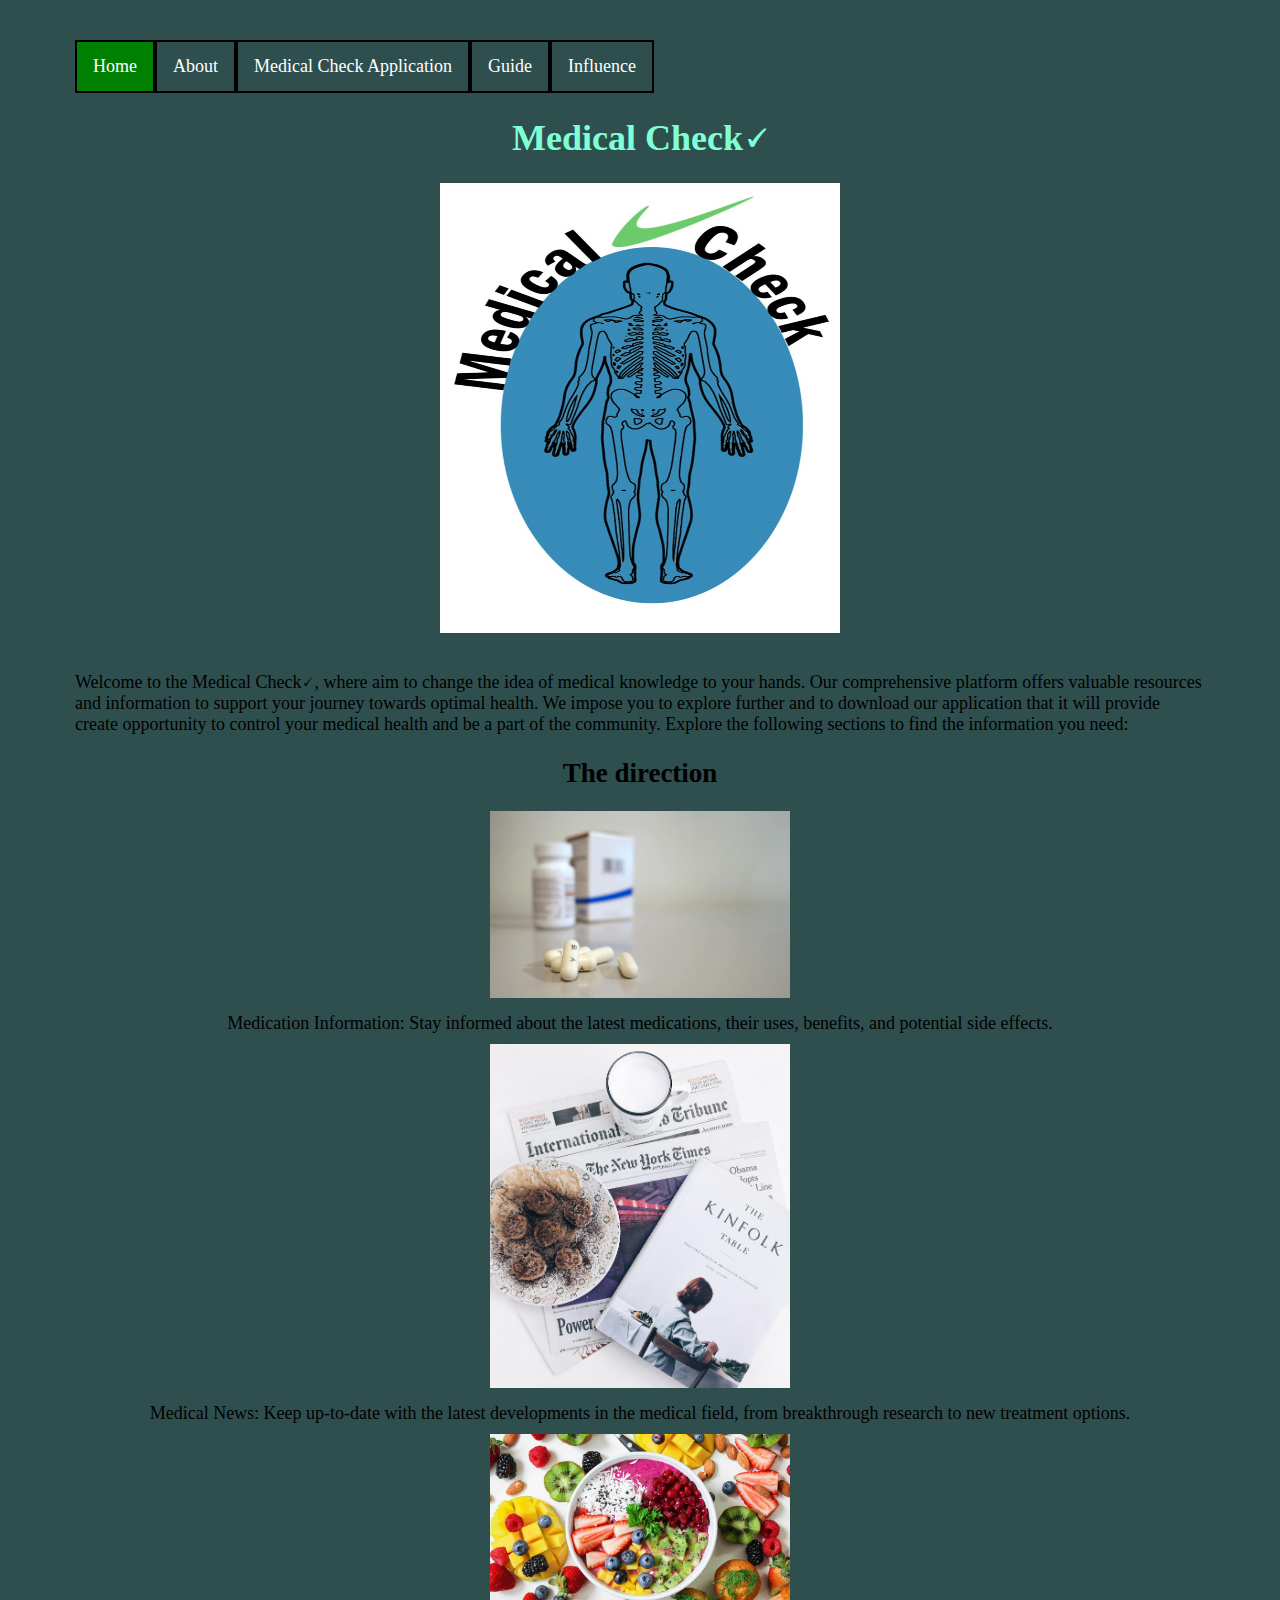
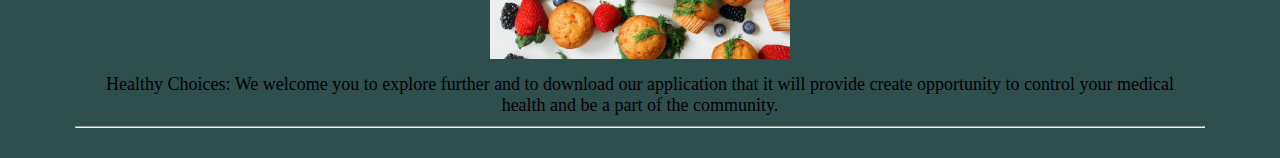
<file: index.html>
<!DOCTYPE html>
<html lang="en">
	<head>
	<link rel="stylesheet" type="text/css" href="MedicalTechResponseStylesheet.css">
      <title>Medical Check🗸</title>
	  <meta charset="UTF-8">
	  <meta name="description" content="This is a website about medical assessment without the need to search Google. This allows individual to take control of daignosis and seek the help they need.">
	  <meta name="keywords" content="Medical, Assessment, Empower, Daignosis, Evaluate, Health">
	  <meta name="author" content="Enoc Ale">
	</head>
		<body>
			<ul class="menu">
			 <li class="menu active"><a href="index.html">Home</a></li>
			 <li class="menu"><a href="AboutUs.html">About</a></li>
			 <li class="menu"><a href="Application.html">Medical Check Application</a></li>
			 <li class="menu"><a href="UserManualGuide.html">Guide</a></li>
			 <li class="menu"><a href="Influence.html">Influence</a></li>
			</ul>
		<h1 onmouseover="style.color='Lime'" onmouseout="style.color='aquamarine'" style="text-align:center;">Medical Check🗸</h1>
			<img src="Images/Logo.jpg" alt="Medical Check custom logo of skeletal body and words on the side" style="width:400px;height:450px;" class="center"><br>
		<p>Welcome to the Medical Check🗸, where aim to change the idea of medical knowledge to your hands.  Our comprehensive platform offers valuable resources and information to support your journey towards optimal health.
		   We impose you to explore further and to download our application that it will provide create opportunity to control your medical health and be a part of the community.
			Explore the following sections to find the information you need:<br>
		
		<h2 style="text-align:center;"> The direction</h2>
		<div class="gallery">
  <a target="Medcine" href="Images/Medicine.jpg"></a>
  <a href="https://www.nlm.nih.gov/">
	<img src="Images/Medicine.jpg" alt="Medicine"  width="600" height="400">
  </a>
  <div class="desc">Medication Information: Stay informed about the latest medications, their uses, benefits, and potential side effects.</div>
</div>

<div class="gallery">
  <a target="News" href="Images/newspaper.jpg"></a>
  <a href="https://www.who.int/">
					<img src="Images/newspaper.jpg" alt="Newspaper" width="600" height="400">
  </a>
  <div class="desc">Medical News: Keep up-to-date with the latest developments in the medical field, from breakthrough research to new treatment options.</div>
</div>

<div class="gallery">
  <a target="Healthy Choices" href="Images/Food.jpg"></a>
    <a href="https://www.heart.org/en/healthy-living/healthy-lifestyle">
	<img src="Images/Food.jpg" alt="Healthy Choices" width="600" height="400">
  </a>
  <div class="desc">Healthy Choices: We welcome you to explore further and to download our application that it will provide create opportunity to control your medical health and be a part of the community.</div>
</div>
</div><hr>	
		</body>
</html>
</file>
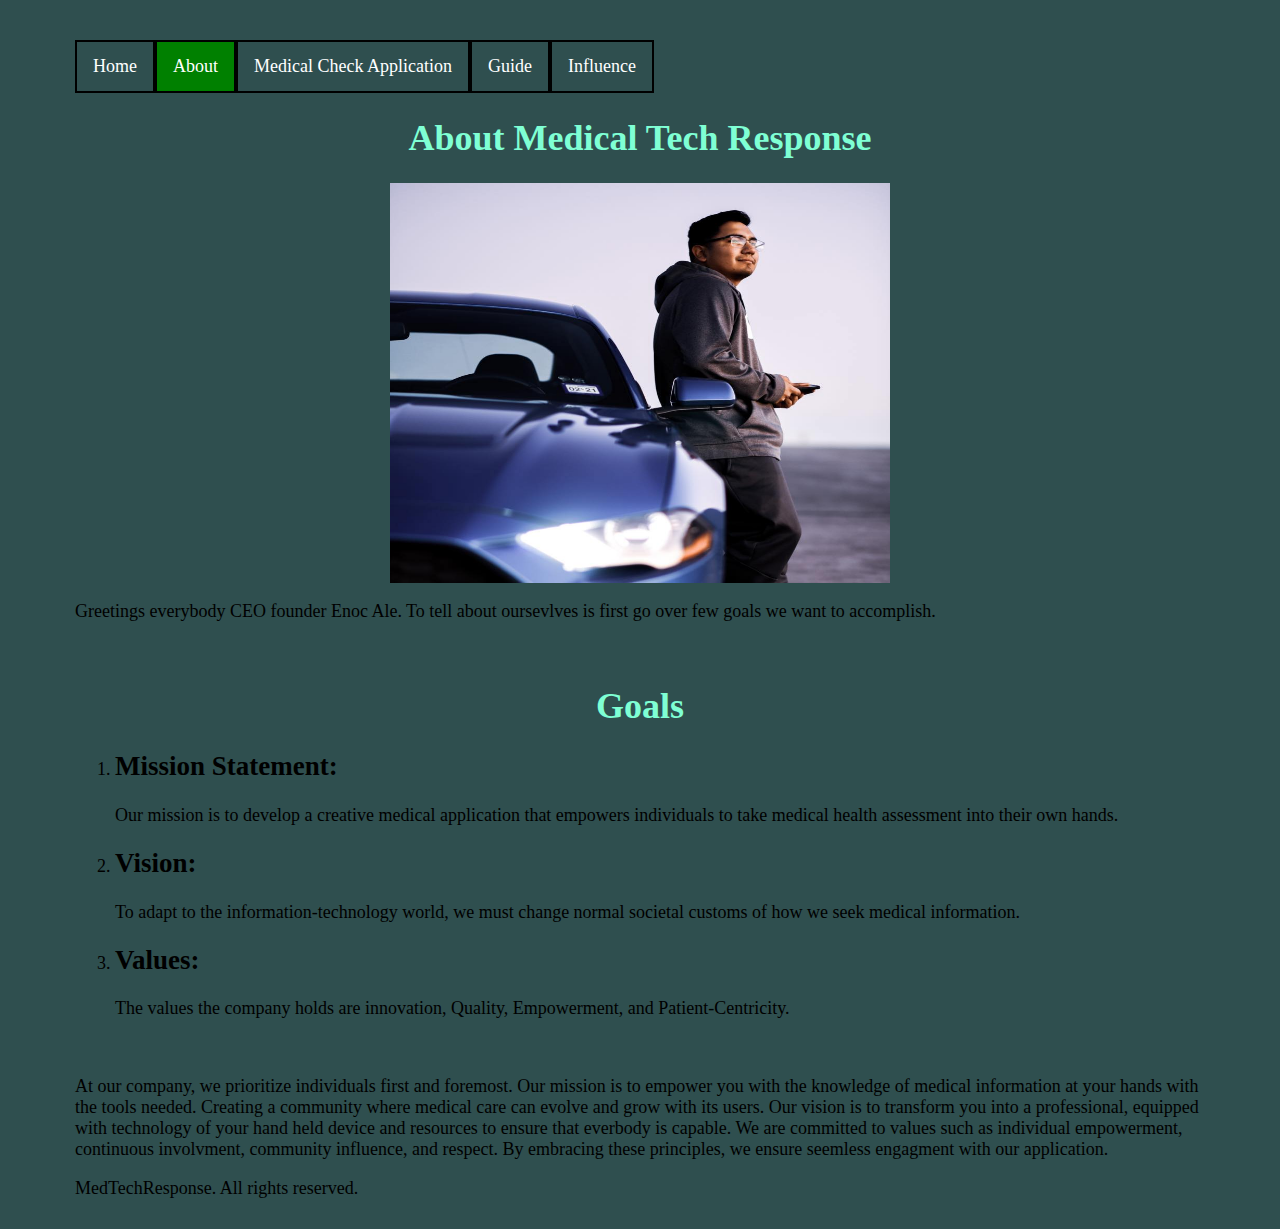
<file: AboutUs.html>
<!DOCTYPE html>
<html lang="en">
	<link rel="stylesheet" type="text/css" href="MedicalTechResponseStylesheet.css">
      <title>Medical Check🗸</title>
	  <meta charset="UTF-8">
	  <meta name="description" content="This is a website about medical assessment without the need to search Google. This allows individual to take control of daignosis and seek the help they need.">
	  <meta name="keywords" content="Medical, Assessment, Empower, Daignosis, Evaluate, Health">
	  <meta name="author" content="Enoc Ale">
	</head>
		<body>
			<ul class="menu">
			 <li class="menu"><a href="index.html">Home</a></li>
			 <li class="menu active"><a href="AboutUs.html">About</a></li>
			 <li class="menu"><a href="Application.html">Medical Check Application</a></li>
			 <li class="menu"><a href="UserManualGuide.html">Guide</a></li>
			 <li class="menu"><a href="Influence.html">Influence</a></li>
			</ul>
		<h1 style="text-align:center;">About Medical Tech Response</h1>
		<img src="Images/Myself.jpg" alt="Picture of Enoc Ale" style="width:500px;height:400px;" class="center">
		<p>	Greetings everybody CEO founder Enoc Ale. To tell about oursevlves is first go over few goals we want to accomplish.</p><br>
		<h1>Goals</h1>
    <ol>
        <li><h2>Mission Statement:</h2> Our mission is to develop a creative medical application that empowers individuals to take medical health assessment into their own hands. </li>
        <li><h2>Vision:</h2> To adapt to the information-technology world, we must change normal societal customs of how we seek medical information.</li>
        <li><h2>Values:</h2> The values the company holds are innovation, Quality, Empowerment, and Patient-Centricity.</li>
    </ol><br>
		<p> At our company, we prioritize individuals first and foremost. Our mission is to empower you with the knowledge of medical information at your hands with the tools needed. Creating a community where medical care can evolve and grow with its users.
		Our vision is to transform you into a professional, equipped with technology of your hand held device and resources to ensure that everbody is capable. We are committed to values such as individual empowerment, continuous involvment, community influence, and respect. 
		By embracing these principles, we ensure seemless engagment with our application.</p>
<footer>
        <p>MedTechResponse. All rights reserved.</p>
</footer>
		</body>
</html>
</file>
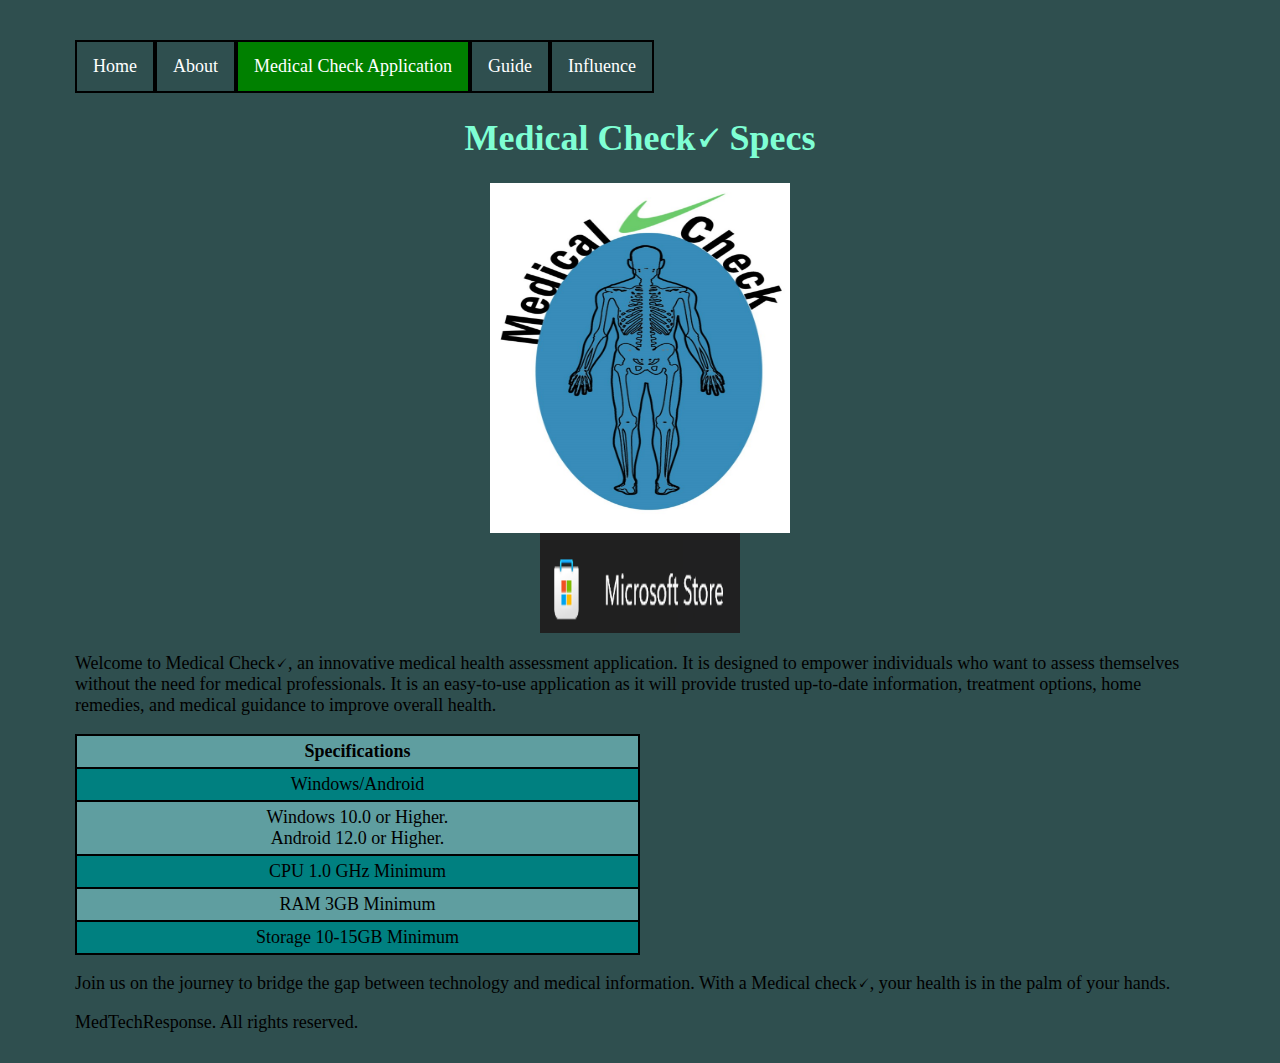
<file: Application.html>
<!DOCTYPE html>
<html lang="en">
	<head>
	<link rel="stylesheet" type="text/css" href="MedicalTechResponseStylesheet.css">
      <title>Medical Check🗸</title>
	  <meta charset="UTF-8">
	  <meta name="description" content="This is a website about medical assessment without the need to search Google. This allows individual to take control of daignosis and seek the help they need.">
	  <meta name="keywords" content="Medical, Assessment, Empower, Daignosis, Evaluate, Health">
	  <meta name="author" content="Enoc Ale">
	</head>
		<body>
			<ul class="menu">
			 <li class="menu"><a href="index.html">Home</a></li>
			 <li class="menu"><a href="AboutUs.html">About</a></li>
			 <li class="menu active"><a href="Application.html">Medical Check Application</a></li>
			 <li class="menu"><a href="UserManualGuide.html">Guide</a></li>
			 <li class="menu"><a href="Influence.html">Influence</a></li>
			</ul>
	<h1>Medical Check🗸 Specs</h1>
	<div class="container">
        <img src="Images/Logo.jpg" alt="Medical Check Logo" style="width:300px;height:350px;" class="center">
		<a href="https://apps.microsoft.com/home?hl=en-US&gl=US">
        <img src="Images/Microsoft.png" alt="Google App Store" style="width:200px;height:100px;" class="center"></a>
    </div>
    <div id="countdown" class="timer"></div>
    <script>
        let countDownDate = new Date("Aug 01, 2024 12:00:00").getTime();
        let x = setInterval(function() {
            let now = new Date().getTime();
            let distance = countDownDate - now;
            let days = Math.floor(distance / (1000 * 60 * 60 * 24));
            let hours = Math.floor((distance % (1000 * 60 * 60 * 24)) / (1000 * 60 * 60));
            let minutes = Math.floor((distance % (1000 * 60 * 60)) / (1000 * 60));
            let seconds = Math.floor((distance % (1000 * 60)) / 1000);
            document.getElementById("countdown").innerHTML = days + "d " + hours + "h " +
            minutes + "m " + seconds + "s "; 
            if (distance < 0) {
                clearInterval(x);
                document.getElementById("countdown").innerHTML = "EXPIRED";
            }
        }, 1000);
    </script>
	
<p>Welcome to Medical Check🗸, an innovative medical health assessment application. It is designed to empower individuals who want to assess themselves without the need for medical professionals.
 It is an easy-to-use application as it will provide trusted up-to-date information, treatment options, home remedies, and medical guidance to improve overall health. 
 </p>
 <table>
  <tr>
    <th>Specifications</th>
  </tr>
  <tr>
    <td>Windows/Android</td>
  </tr>
   <tr>
    <td>Windows 10.0 or Higher.<br>Android 12.0 or Higher.</td>
  </tr>
    <tr>
    <td>CPU 1.0 GHz Minimum</td>
  </tr>
    <tr>
    <td>RAM 3GB Minimum</td>
  </tr>
    <tr>
    <td>Storage 10-15GB Minimum</td>
  </tr>
</table>
<p>Join us on the journey to bridge the gap between technology and medical information. With a Medical check🗸, your health is in the palm of your hands.</p>
   <footer>
        <p>MedTechResponse. All rights reserved.</p>
    </footer>
</body>
</html>
</file>
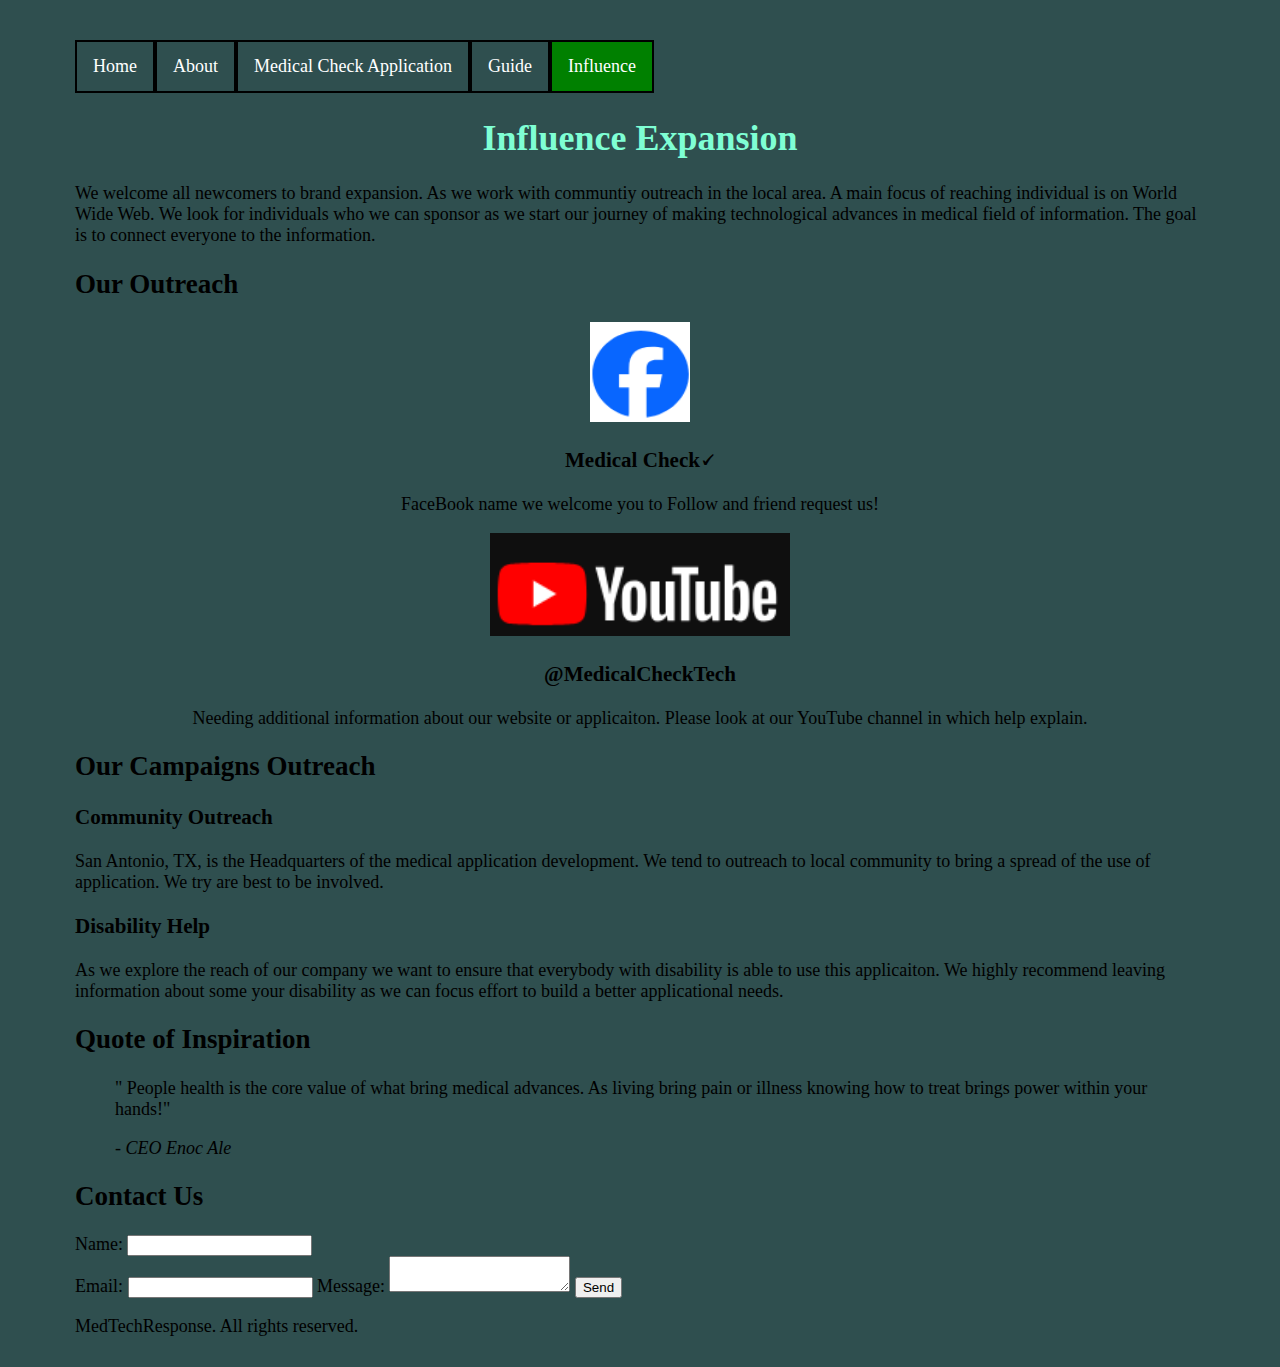
<file: Influence.html>
<!DOCTYPE html>
<html lang="en">
	<head>
	<link rel="stylesheet" type="text/css" href="MedicalTechResponseStylesheet.css">
      <title>Medical Check🗸</title>
	  <meta charset="UTF-8">
	  <meta name="description" content="This is a website about medical assessment without the need to search Google. This allows individual to take control of daignosis and seek the help they need.">
	  <meta name="keywords" content="Medical, Assessment, Empower, Daignosis, Evaluate, Health">
	  <meta name="author" content="Enoc Ale">
	</head>
		<body>
			<ul class="menu">
			 <li class="menu"><a href="index.html">Home</a></li>
			 <li class="menu"><a href="AboutUs.html">About</a></li>
			 <li class="menu"><a href="Application.html">Medical Check Application</a></li>
			 <li class="menu"><a href="UserManualGuide.html">Guide</a></li>
			 <li class="menu active"><a href="Influence.html">Influence</a></li>
			</ul>

        <div class="hero">
            <h1>Influence Expansion</h1>
            <p>We welcome all newcomers to brand expansion. As we work with communtiy outreach in the local area. A main focus of reaching individual is on World Wide Web. 
			We look for individuals who we can sponsor as we start our journey of making technological advances in medical field of information. The goal is to connect everyone to the information.</p>
        </div>
    <section id="influencers">
        <h2>Our Outreach</h2>
        <div class="gallery">
            <div class="card">
                <img src="Images/FaceBook.png" alt="FaceBook" style="width:100px;height:100px">
                <h3>Medical Check🗸</h3>
                <p>FaceBook name we welcome you to Follow and friend request us!</p>
            </div>
            <div class="card">
                <img src="Images/YouTube.png" alt="YouTube Icon">
                <h3>@MedicalCheckTech</h3>
                <p>Needing additional information about our website or applicaiton. Please look at our YouTube channel in which help explain.</p>
            </div>
        </div>
    </section>

    <section id="campaigns">
        <h2>Our Campaigns Outreach</h2>
        <div class="campaign">
            <div class="campaign-details">
                <h3>Community Outreach</h3>
                <p>San Antonio, TX, is the Headquarters of the medical application development. We tend to outreach to local community to bring a spread of the use of application.
				   We try are best to be involved.</p>
            </div>
        </div>
        <div class="campaign">
            <div class="campaign-details">
                <h3>Disability Help</h3>
                <p>As we explore the reach of our company we want to ensure that everybody with disability is able to use this applicaiton. 
				We highly recommend leaving information about some your disability as we can focus effort to build a better applicational needs.</p>
            </div>
        </div>
    </section>  

    <section id="testimonials">
        <h2>Quote of Inspiration</h2>
        <blockquote>
            <p>" People health is the core value of what bring medical advances. As living bring pain or illness knowing how to treat brings power within your hands!"</p>
            <cite>- CEO Enoc Ale</cite>
        </blockquote>
    </section>

    <section id="contact">
        <h2>Contact Us</h2>
        <form>
            <label for="name">Name:</label>
            <input type="text" id="name" name="name"><br>
            <label for="email">Email:</label>
            <input type="email" id="email" name="email">
            <label for="message">Message:</label>
            <textarea id="message" name="message"></textarea>
            <button type="submit">Send</button>
        </form>
    </section>

    <footer>
        <p>MedTechResponse. All rights reserved.</p>
    </footer>
</body>
</html>
</file>
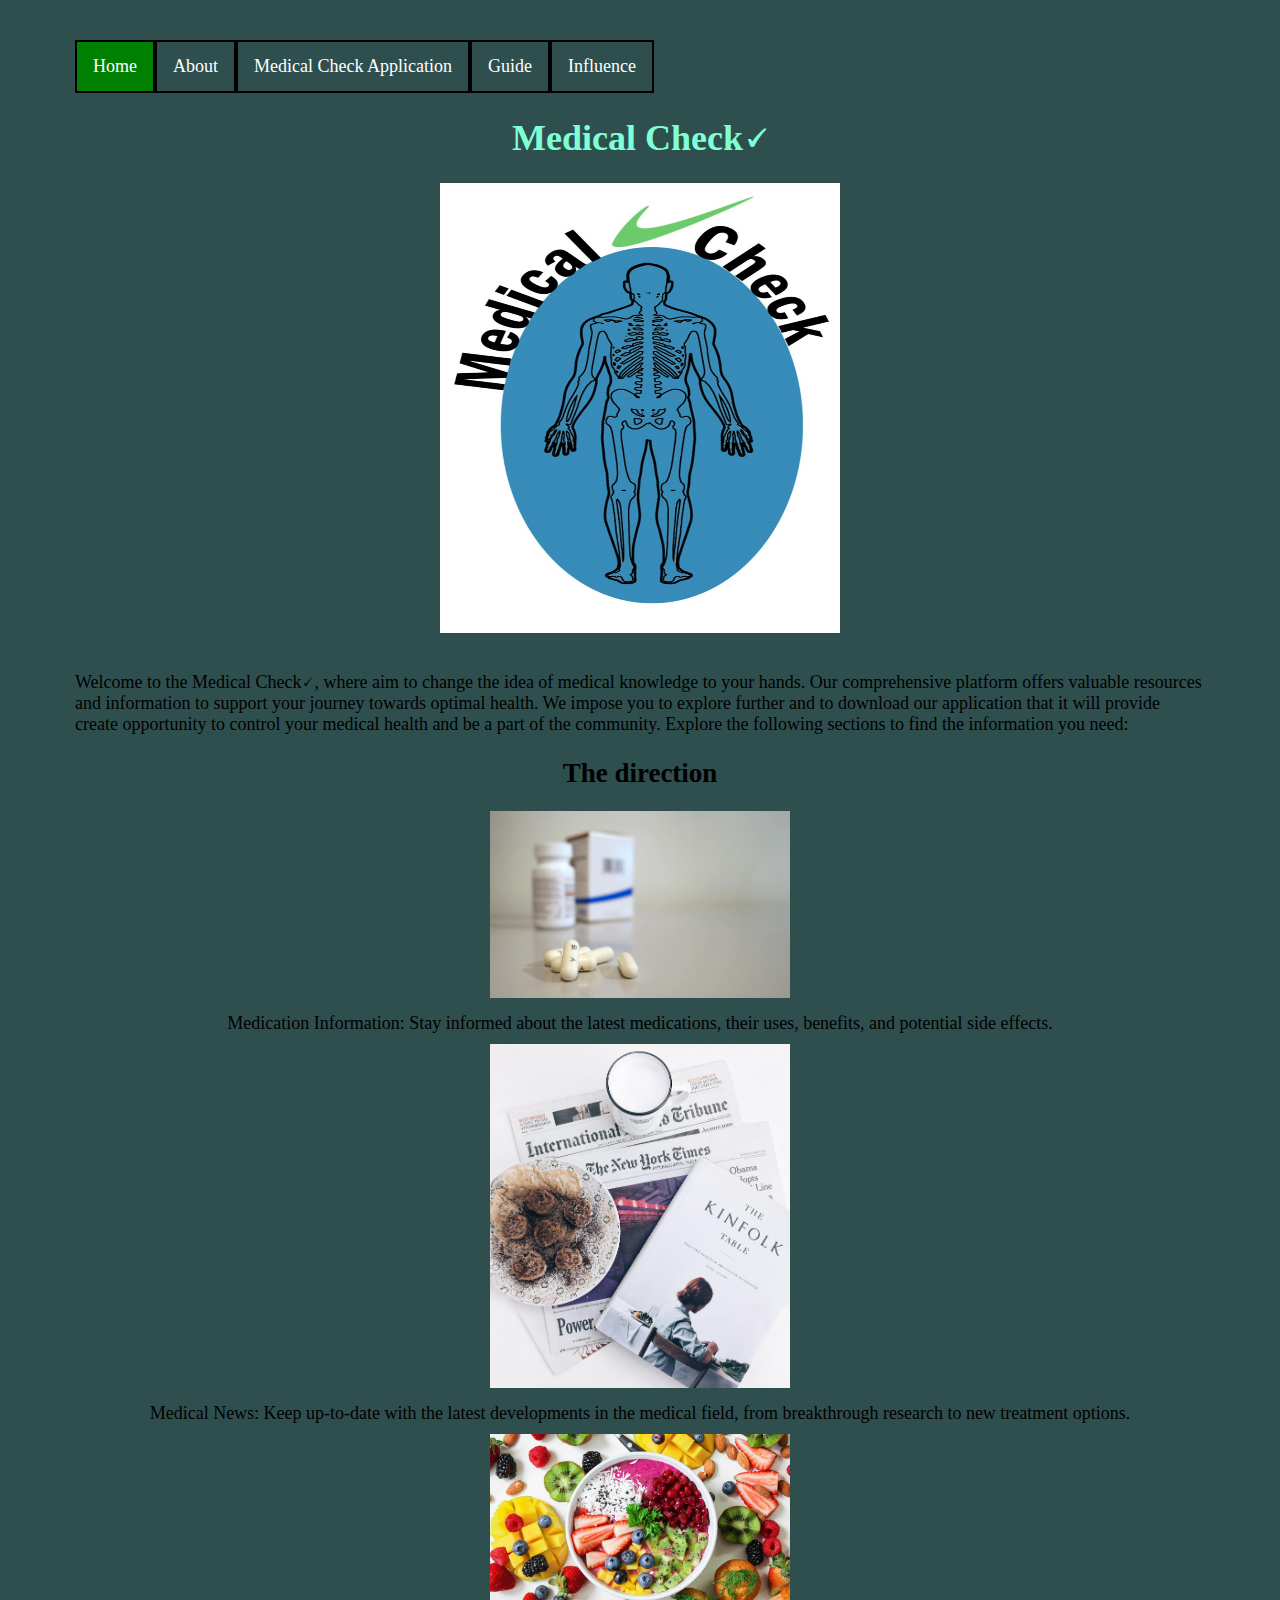
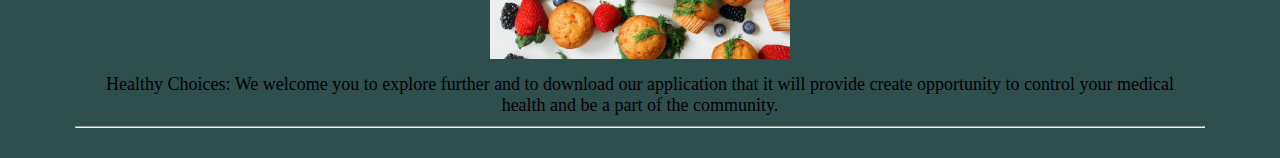
<file: MedicalTechResponse.HomePage.html>
<!DOCTYPE html>
<html lang="en">
	<head>
	<link rel="stylesheet" type="text/css" href="MedicalTechResponseStylesheet.css">
      <title>Medical Check🗸</title>
	  <meta charset="UTF-8">
	  <meta name="description" content="This is a website about medical assessment without the need to search Google. This allows individual to take control of daignosis and seek the help they need.">
	  <meta name="keywords" content="Medical, Assessment, Empower, Daignosis, Evaluate, Health">
	  <meta name="author" content="Enoc Ale">
	</head>
		<body>
			<ul class="menu">
			 <li class="menu active"><a href="MedicalTechResponse.HomePage.html">Home</a></li>
			 <li class="menu"><a href="AboutUs.html">About</a></li>
			 <li class="menu"><a href="Application.html">Medical Check Application</a></li>
			 <li class="menu"><a href="UserManualGuide.html">Guide</a></li>
			 <li class="menu"><a href="Influence.html">Influence</a></li>
			</ul>
		<h1 onmouseover="style.color='Lime'" onmouseout="style.color='aquamarine'" style="text-align:center;">Medical Check🗸</h1>
			<img src="Images/Logo.jpg" alt="Medical Check custom logo of skeletal body and words on the side" style="width:400px;height:450px;" class="center"><br>
		<p>Welcome to the Medical Check🗸, where aim to change the idea of medical knowledge to your hands.  Our comprehensive platform offers valuable resources and information to support your journey towards optimal health.
		   We impose you to explore further and to download our application that it will provide create opportunity to control your medical health and be a part of the community.
			Explore the following sections to find the information you need:<br>
		
		<h2 style="text-align:center;"> The direction</h2>
		<div class="gallery">
  <a target="Medcine" href="Images/Medicine.jpg"></a>
  <a href="https://www.nlm.nih.gov/">
	<img src="Images/Medicine.jpg" alt="Medicine"  width="600" height="400">
  </a>
  <div class="desc">Medication Information: Stay informed about the latest medications, their uses, benefits, and potential side effects.</div>
</div>

<div class="gallery">
  <a target="News" href="Images/newspaper.jpg"></a>
  <a href="https://www.who.int/">
					<img src="Images/newspaper.jpg" alt="Newspaper" width="600" height="400">
  </a>
  <div class="desc">Medical News: Keep up-to-date with the latest developments in the medical field, from breakthrough research to new treatment options.</div>
</div>

<div class="gallery">
  <a target="Healthy Choices" href="Images/Food.jpg"></a>
    <a href="https://www.heart.org/en/healthy-living/healthy-lifestyle">
	<img src="Images/Food.jpg" alt="Healthy Choices" width="600" height="400">
  </a>
  <div class="desc">Healthy Choices: We welcome you to explore further and to download our application that it will provide create opportunity to control your medical health and be a part of the community.</div>
</div>
</div><hr>	
		</body>
</html>
</file>
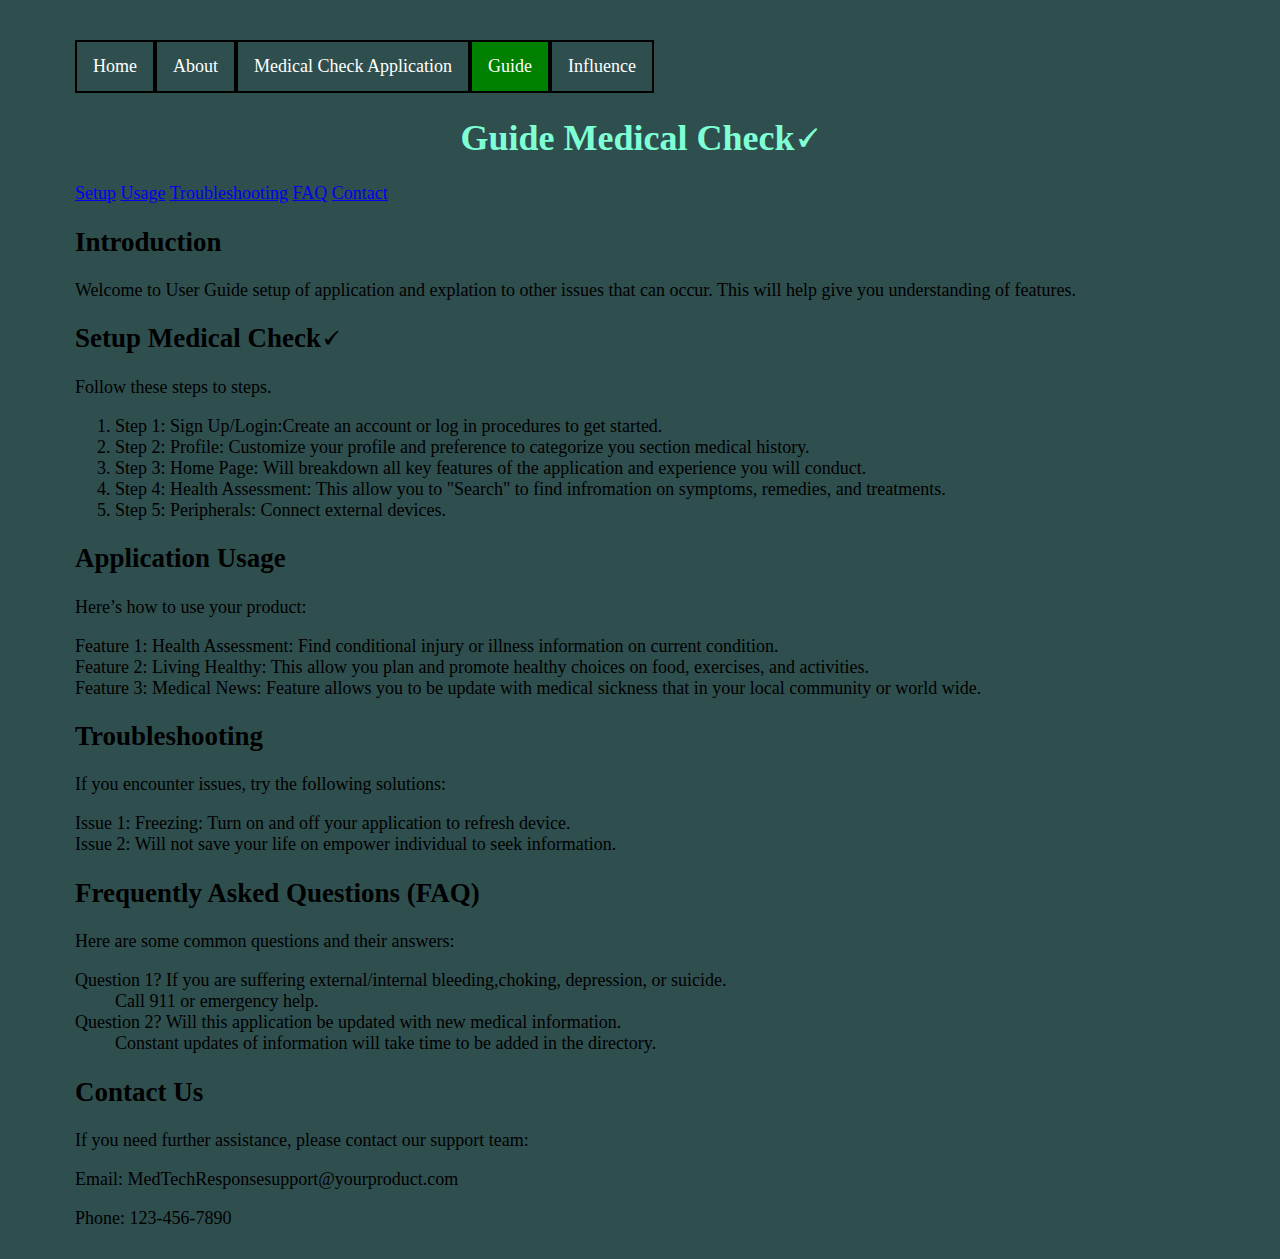
<file: UserManualGuide.html>
<!DOCTYPE html>
<html lang="en">
	<head>
	<link rel="stylesheet" type="text/css" href="MedicalTechResponseStylesheet.css">
      <title>Medical Check🗸</title>
	  <meta charset="UTF-8">
	  <meta name="description" content="This is a website about medical assessment without the need to search Google. This allows individual to take control of daignosis and seek the help they need.">
	  <meta name="keywords" content="Medical, Assessment, Empower, Daignosis, Evaluate, Health">
	  <meta name="author" content="Enoc Ale">
	</head>
		<body>
			<ul class="menu">
			 <li class="menu"><a href="index.html">Home</a></li>
			 <li class="menu"><a href="AboutUs.html">About</a></li>
			 <li class="menu"><a href="Application.html">Medical Check Application</a></li>
			 <li class="menu active"><a href="UserManualGuide.html">Guide</a></li>
			 <li class="menu"><a href="Influence.html">Influence</a></li>
			</ul>
    <header>
        <h1>Guide Medical Check🗸</h1>
    </header>
    <nav>
        <a href="#setup">Setup</a>
        <a href="#usage">Usage</a>
        <a href="#troubleshooting">Troubleshooting</a>
        <a href="#faq">FAQ</a>
        <a href="#contact">Contact</a>
    </nav>
    <main>
        <section id="introduction">
            <h2>Introduction</h2>
            <p>Welcome to User Guide setup of application and explation to other issues that can occur. This will help give you understanding of features.</p>
        </section>
        <section id="setup">
            <h2>Setup Medical Check🗸</h2>
            <p>Follow these steps to steps.</p>
            <ol>
                <li>Step 1: Sign Up/Login:Create an account or log in procedures to get started.</li>
                <li>Step 2: Profile: Customize your profile and preference to categorize you section medical history.</li>
                <li>Step 3: Home Page: Will breakdown all key features of the application and experience you will conduct.</li>
                <li>Step 4: Health Assessment: This allow you to "Search" to find infromation on symptoms, remedies, and treatments.</li>
				<li>Step 5: Peripherals: Connect external devices.
            </ol>
        </section>
        <section id="usage">
            <h2>Application Usage</h2>
            <p>Here’s how to use your product:</p>
            <ul>
                <li>Feature 1: Health Assessment: Find conditional injury or illness information on current condition.</li>
                <li>Feature 2: Living Healthy: This allow you plan and promote healthy choices on food, exercises, and activities. </li>
                <li>Feature 3: Medical News: Feature allows you to be update with medical sickness that in your local community or world wide.</li>
            </ul>
        </section>
        <section id="troubleshooting">
            <h2>Troubleshooting</h2>
            <p>If you encounter issues, try the following solutions:</p>
            <ul>
                <li>Issue 1: Freezing: Turn on and off your application to refresh device.</li>
                <li>Issue 2: Will not save your life on empower individual to seek information.</li>
            </ul>
        </section>
        <section id="faq">
            <h2>Frequently Asked Questions (FAQ)</h2>
            <p>Here are some common questions and their answers:</p>
            <dl>
                <dt>Question 1? If you are suffering external/internal bleeding,choking, depression, or suicide.</dt>
                <dd>Call 911 or emergency help.</dd>
                <dt>Question 2? Will this application be updated with new medical information.</dt>
                <dd>Constant updates of information will take time to be added in the directory.</dd>
            </dl>
        </section>
        <section id="contact">
            <h2>Contact Us</h2>
            <p>If you need further assistance, please contact our support team:</p>
            <p>Email: MedTechResponsesupport@yourproduct.com</p>
            <p>Phone: 123-456-7890</p>
        </section>
    </main>
</html>
</file>
<file: MedicalTechResponseStylesheet.css>
body {
	background-color: Darkslategray;
	font-family: "Times new Roman", Times, serif;
		font-size: 18px;
	margin: 40px 75px 30px 75px;
}
h1 {
color: Aquamarine;
text-align: center;
}
p1 {
    font-family: "Georgia", Times, serif;
    font-size: 18px;
}
p2 {
	font-family: "Times new Roman", Times, serif;
	font-size: 16px;
}
P3 {
	font-family: Arial, sans-serif;
	font-size: 16px;
}
span.boldtext {
    font-weight: bold;
}

span.italictext {
    font-style: italic;
}

.center {
	display: block;
	margin-left: auto;
	margin-right: auto;
	width: 50%;
}
.responsive { 
  width: 100%;
  height: auto;
}
ul {
  list-style-type: none;
  margin: 0;
  padding: 0;
  overflow: hidden;
  background-color: Darkslategray;
}

li.menu {
  float: left;
}

li.menu a {
  display: block;
  color: white;
  text-align: center;
  padding: 14px 16px;
  text-decoration: none;
  border: 2px solid black;
  
}

li.menu a:hover {
  background-color: darkseagreen;
}
.active {
	background-color: green;
}
table, th, td {
  border: 2px solid black;
  border-collapse: collapse;
}
table	{
	width: 50%;
}
th, td{
  text-align: center;
  padding-top: 5px;
  padding-bottom: 5px;
  padding-left: 14px;
  padding-right:14px;	
}
tr:nth-child(even) {
  background-color: Teal;
}
tr:nth-child(odd) {
  background-color: cadetblue;
}
.timer {
font-size: 45px; 
font-weight: bold; 
text-align: center;
color:red;
margin-top: 20px;
}
.gallery-container {
display: flex;
justify-content: center;
gap: 10px;
}
.gallery {
text-align: center;
margin: 10px;
}
.gallery img {
width: 50%;
height: 50%;
max-width: 300px;
        }
.desc {
margin-top: 10px;
font-size: 1em;
color: black;
}
</file>
